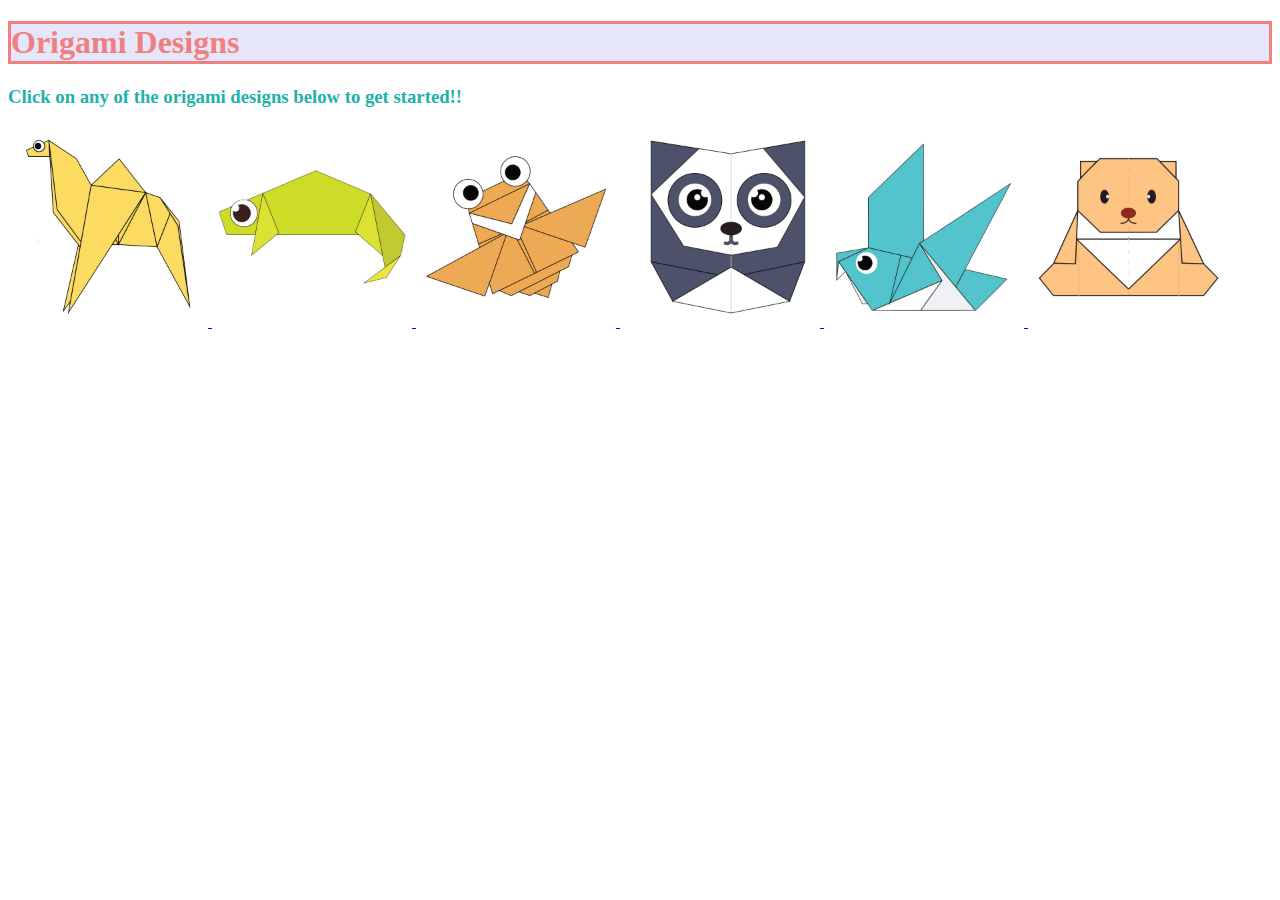
<file: index.html>
<!DOCTYPE html>

<html>

    <head>
        <title> Origami Designs </title>
        <link rel = "Stylesheet" type = "text/css" href = "style.css">
    </head>

    <body>
        <h1> Origami Designs </h1>
        <h3> Click on any of the origami designs below to get started!!</h3>

        <a href = "animalFiles/camel.html">
            <img src = "images/camel.png" width = "200px" height = "200px">
        </a>

        <a href = "animalFiles/chameleon.html">
            <img src = "images/chameleon.png" width = "200px" height = "200px">
        </a>

        <a href = "animalFiles/cicada.html">
            <img src = "images/cicada.png" width = "200px" height = "200px">
        </a>

        <a href = "animalFiles/panda.html">
            <img src = "images/panda.png" width = "200px" height = "200px">
        </a>

        <a href = "animalFiles/pigeon.html">
            <img src = "images/pigeon.png" width = "200px" height = "200px">
        </a>

        <a href = "animalFiles/teddy.html">
            <img src = "images/teddy.png" width = "200px" height = "200px">
        </a>

    </body>

</html>
</file>
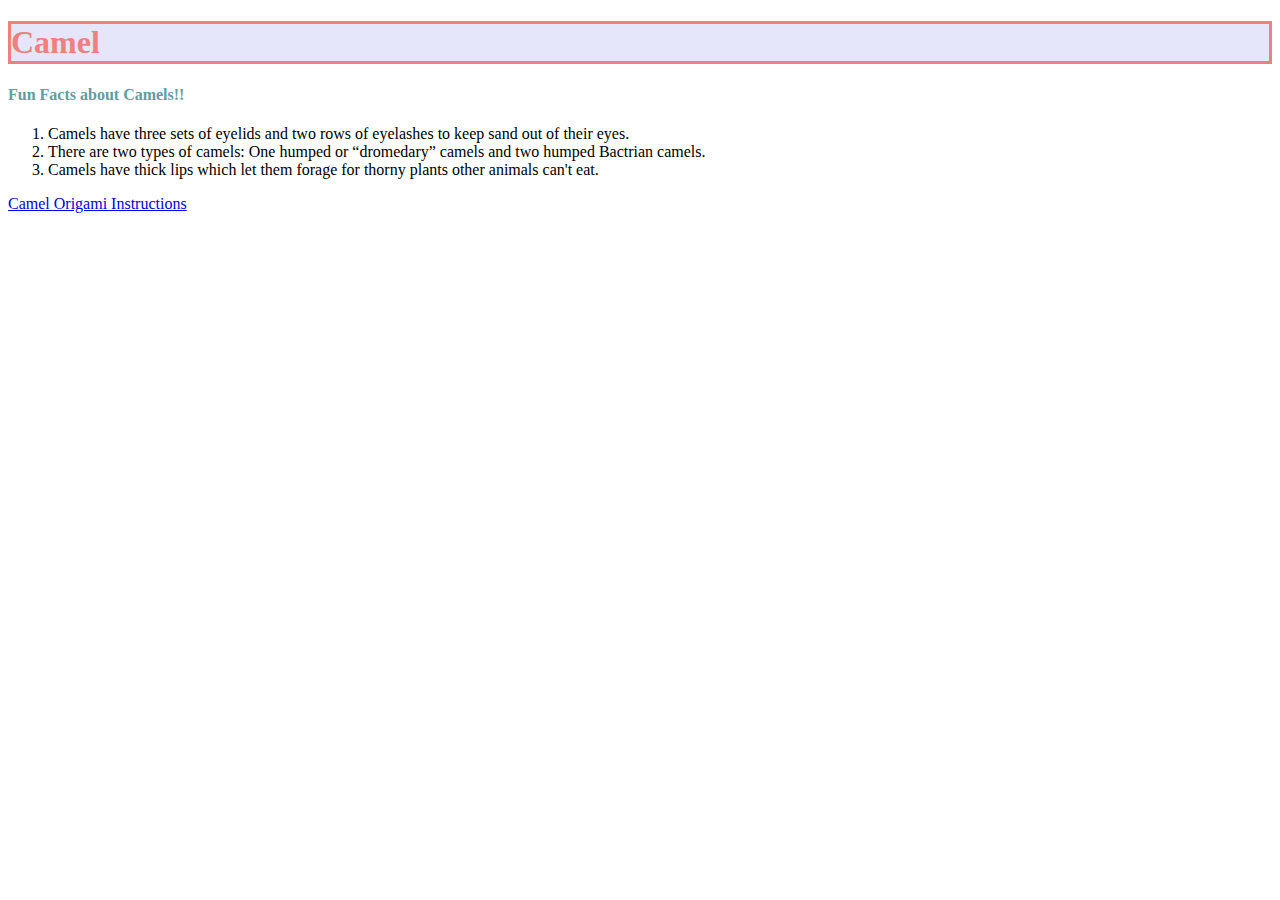
<file: animalFiles/camel.html>
<!DOCTYPE html>

<html>

    <head>
        <title> Camel Facts & Origami </title>
        <link rel = "Stylesheet" type = "text/css" href = "../style.css">
    </head>

    <body>
        <h1> Camel </h1>

        <h4> Fun Facts about Camels!! </h4>

        <ol>
            <li> Camels have three sets of eyelids and two rows of eyelashes to keep sand out of their eyes. </li>
            <li> There are two types of camels: One humped or “dromedary” camels and two humped Bactrian camels. </li>
            <li> Camels have thick lips which let them forage for thorny plants other animals can't eat. </li>
        </ol>

        <a href = "http://origami.me/camel/"> Camel Origami Instructions </a>
        
    </body>

</html>
</file>
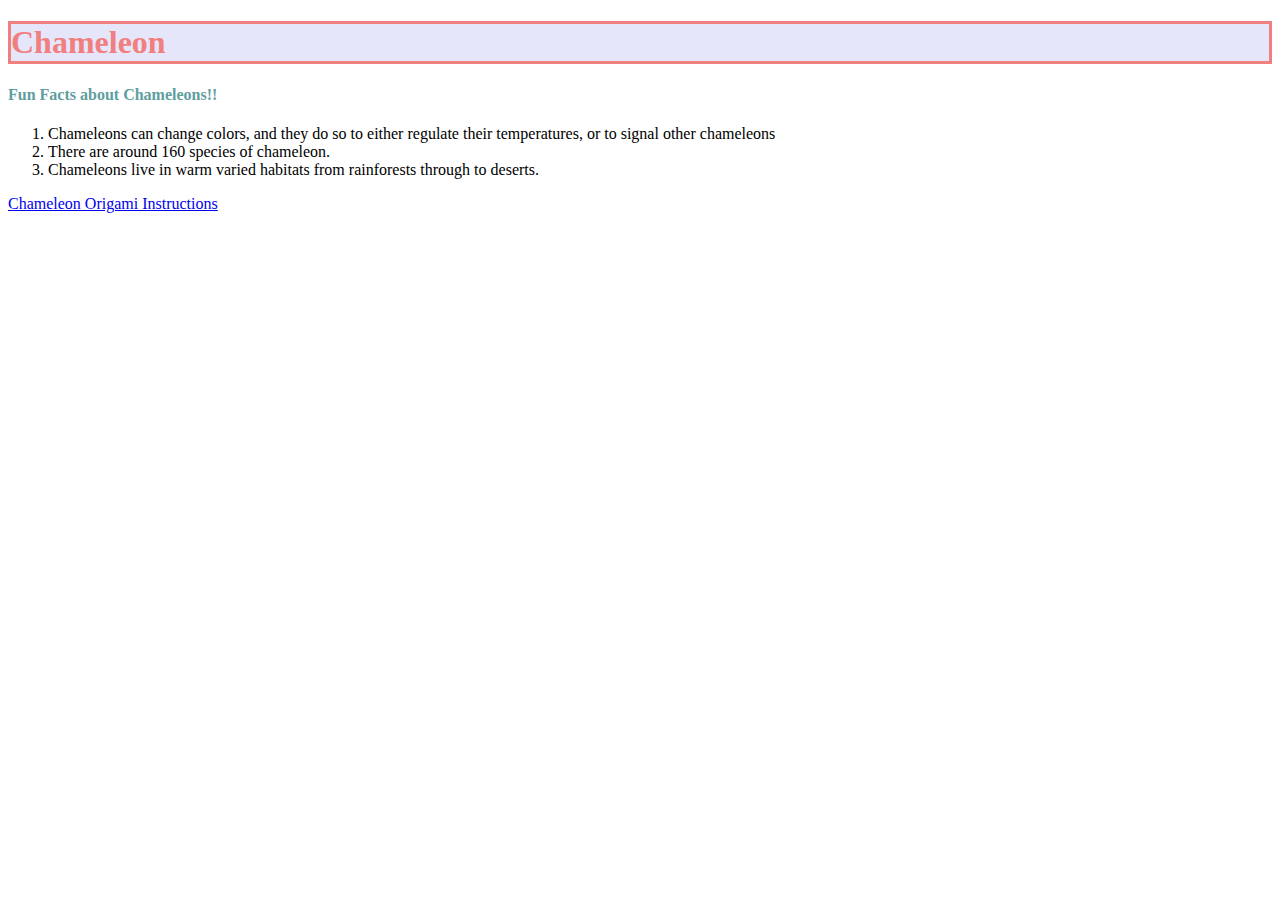
<file: animalFiles/chameleon.html>
<!DOCTYPE html>

<html>

    <head>
        <title> Chameleon Facts & Origami </title>
        <link rel = "Stylesheet" type = "text/css" href = "../style.css">
    </head>

    <body>
        <h1> Chameleon </h1>

        <h4> Fun Facts about Chameleons!! </h4>

        <ol>
            <li> Chameleons can change colors, and they do so to either regulate their temperatures, or to signal other chameleons </li>
            <li> There are around 160 species of chameleon. </li>
            <li> Chameleons live in warm varied habitats from rainforests through to deserts. </li>
        </ol>

        <a href = "http://origami.me/chameleon/"> Chameleon Origami Instructions </a>
        
    </body>

</html>
</file>
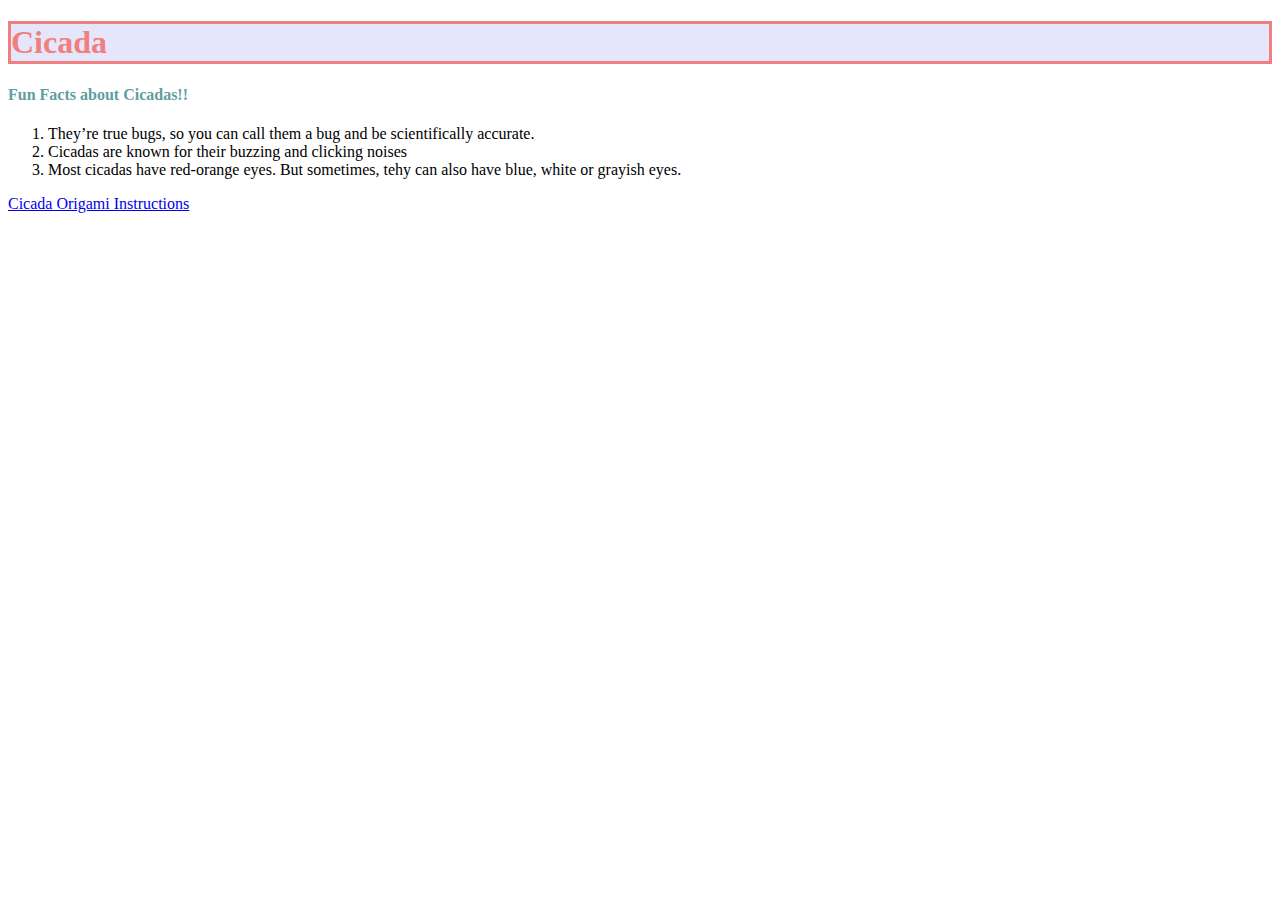
<file: animalFiles/cicada.html>
<!DOCTYPE html>

<html>

    <head>
        <title> Cicada Facts & Origami </title>
        <link rel = "Stylesheet" type = "text/css" href = "../style.css">
    </head>

    <body>
        <h1> Cicada </h1>

        <h4> Fun Facts about Cicadas!! </h4>

        <ol>
            <li> They’re true bugs, so you can call them a bug and be scientifically accurate. </li>
            <li> Cicadas are known for their buzzing and clicking noises </li>
            <li> Most cicadas have red-orange eyes. But sometimes, tehy can also have blue, white or grayish eyes. </li>
        </ol>

        <a href = "http://origami.me/flying-cicada/"> Cicada Origami Instructions </a>
        
    </body>

</html>
</file>
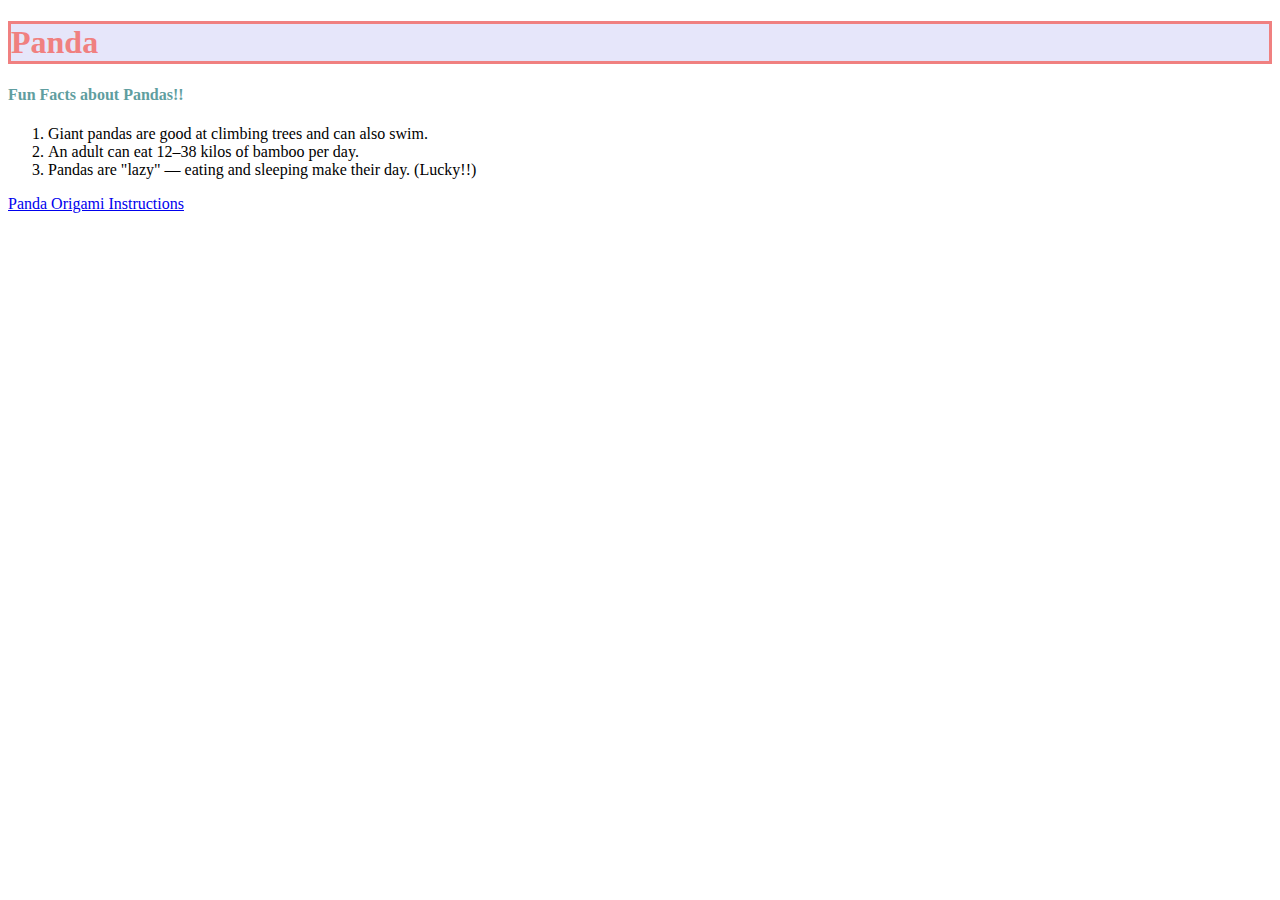
<file: animalFiles/panda.html>
<!DOCTYPE html>

<html>

    <head>
        <title> Panda Facts & Origami </title>
        <link rel = "Stylesheet" type = "text/css" href = "../style.css">
    </head>

    <body>
        <h1> Panda </h1>

        <h4> Fun Facts about Pandas!! </h4>

        <ol>
            <li> Giant pandas are good at climbing trees and can also swim. </li>
            <li> An adult can eat 12–38 kilos of bamboo per day. </li>
            <li> Pandas are "lazy" — eating and sleeping make their day. (Lucky!!) </li>
        </ol>

        <a href = "http://origami.me/panda/"> Panda Origami Instructions </a>
        
    </body>

</html>
</file>
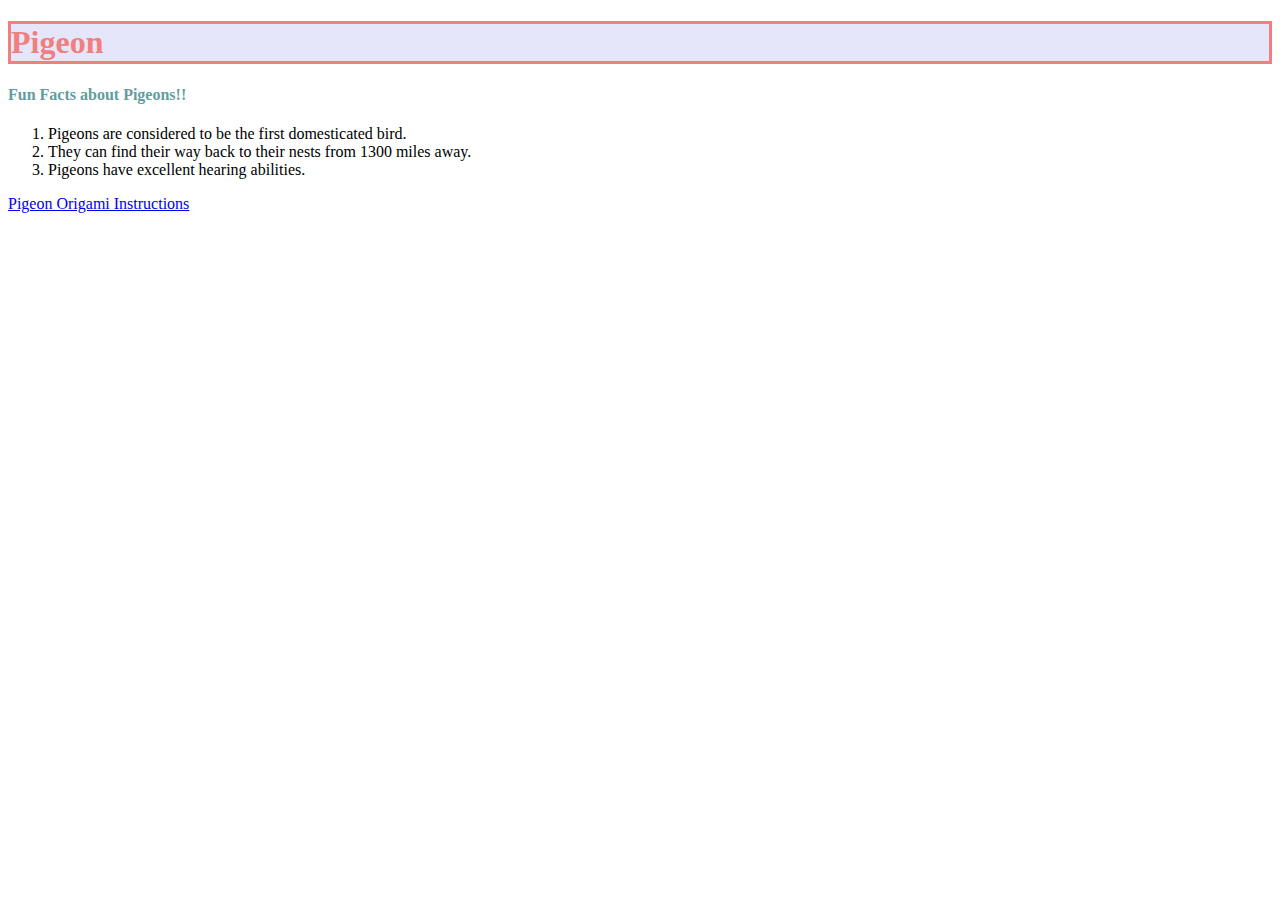
<file: animalFiles/pigeon.html>
<!DOCTYPE html>

<html>

    <head>
        <title> Pigeon Facts & Origami </title>
        <link rel = "Stylesheet" type = "text/css" href = "../style.css">
    </head>

    <body>
        <h1> Pigeon </h1>

        <h4> Fun Facts about Pigeons!! </h4>

        <ol>
            <li> Pigeons are considered to be the first domesticated bird. </li>
            <li> They can find their way back to their nests from 1300 miles away. </li>
            <li> Pigeons have excellent hearing abilities. </li>
        </ol>

        <a href = "http://origami.me/pigeon/"> Pigeon Origami Instructions </a>
        
    </body>

</html>
</file>
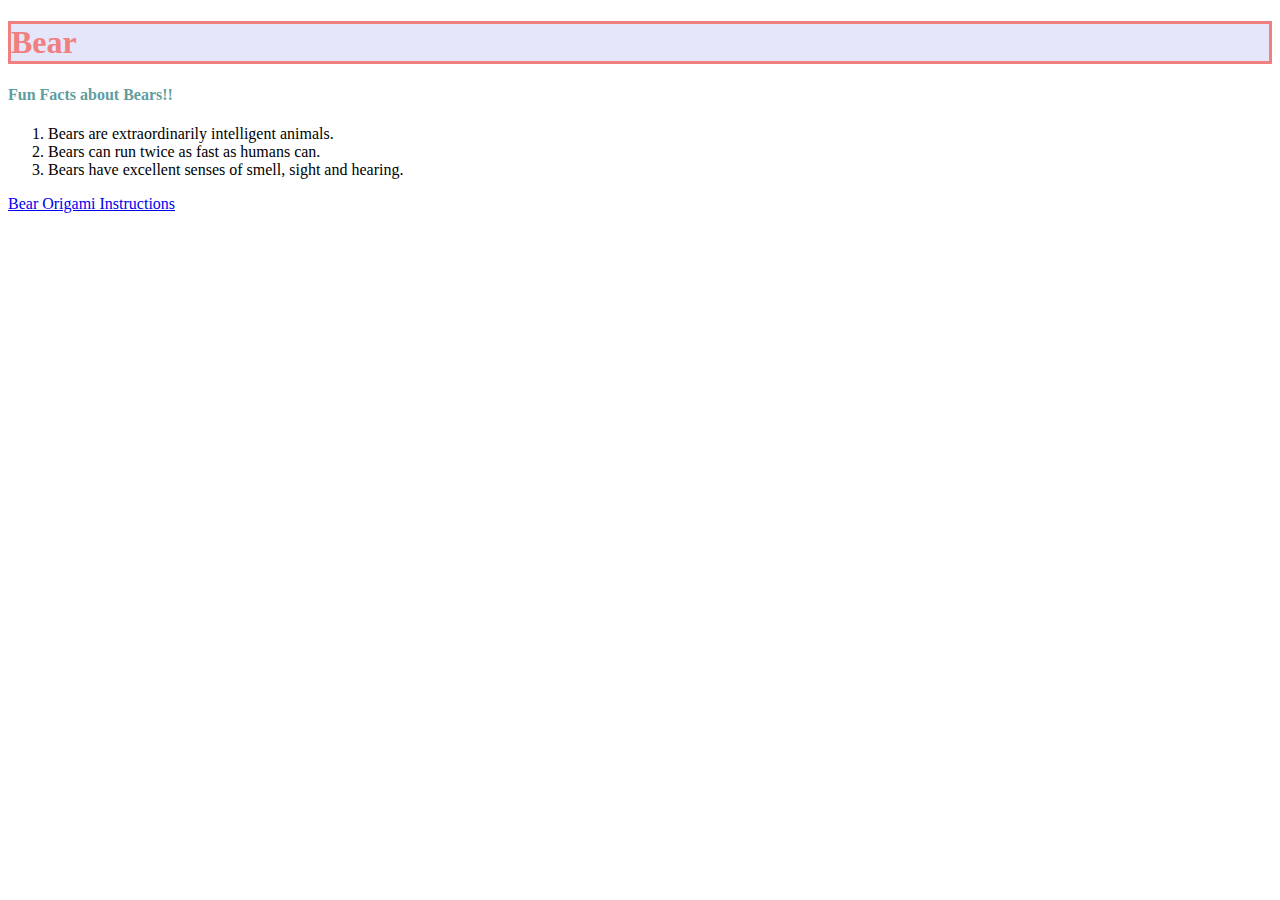
<file: animalFiles/teddy.html>
<!DOCTYPE html>

<html>

    <head>
        <title> Bear Facts & Origami </title>
        <link rel = "Stylesheet" type = "text/css" href = "../style.css">
    </head>

    <body>
        <h1> Bear </h1>

        <h4> Fun Facts about Bears!! </h4>

        <ol>
            <li> Bears are extraordinarily intelligent animals. </li>
            <li> Bears can run twice as fast as humans can. </li>
            <li> Bears have excellent senses of smell, sight and hearing. </li>
        </ol>

        <a href = "http://origami.me/teddy-bear/"> Bear Origami Instructions </a>
        
    </body>

</html>
</file>
<file: style.css>
h1{
    color: lightcoral;
    background-color: lavender;
    border: solid;
}

h3{
    color: lightseagreen; 
}

h4{
    color: cadetblue;
}
</file>
